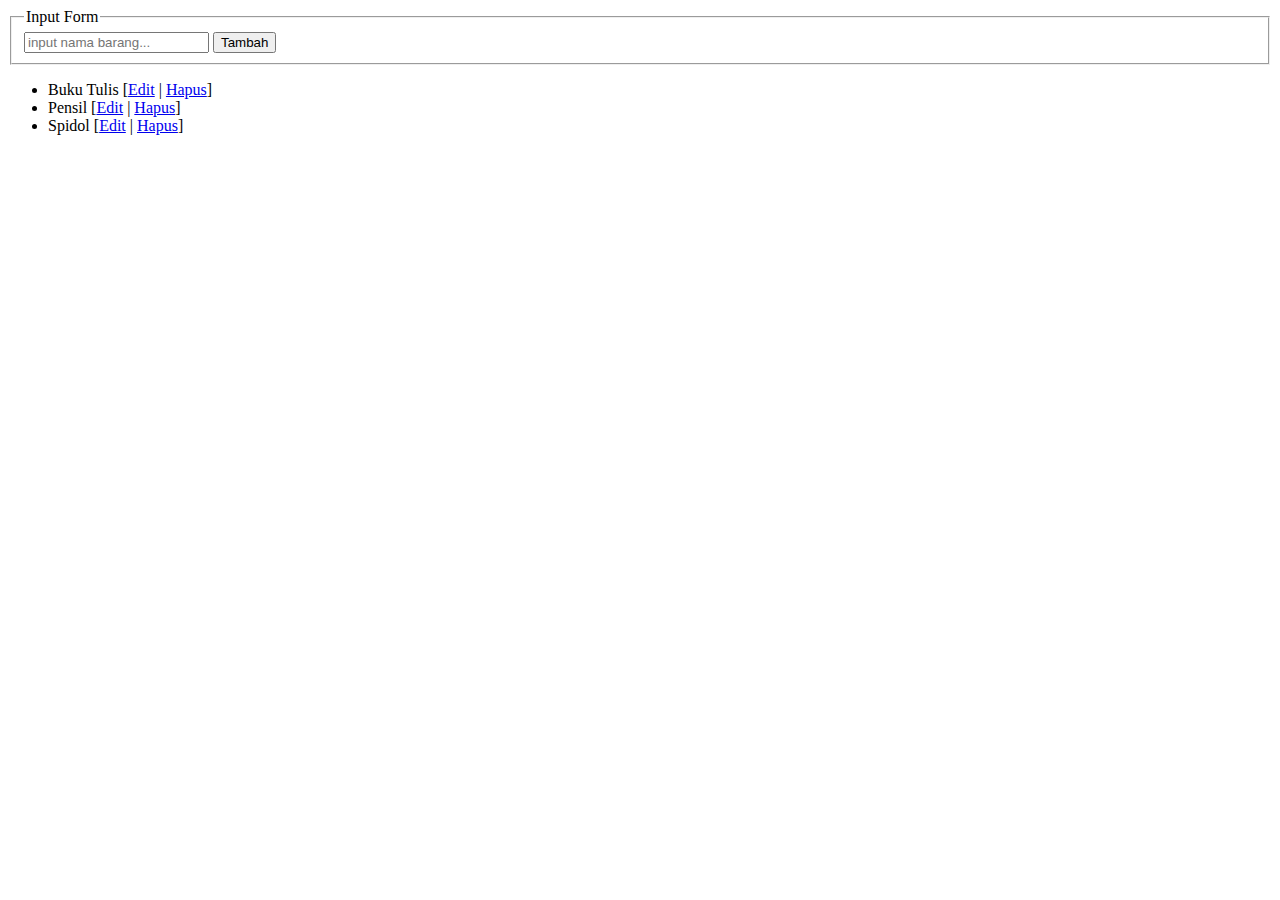
<file: javascript dan dom/1/index.html>
<!DOCTYPE html>
<html lang="en">
<head>
    <meta charset="UTF-8">
    <meta name="viewport" content="width=device-width, initial-scale=1.0">
    <meta http-equiv="X-UA-Compatible" content="ie=edge">
    <title>crud dengan javascript</title>
</head>
<body>
    
    <fieldset>
        <legend>Input Form</legend>
        <input type="text" name="barang" placeholder="input nama barang..." />
        <input type="button" onclick="Tambah()" value="Tambah" />
    </fieldset>

    <div>
        <ul id="list-barang">
        </ul>
    </div>

    <script src="script.js"></script>
</body>
</html>
</file>
